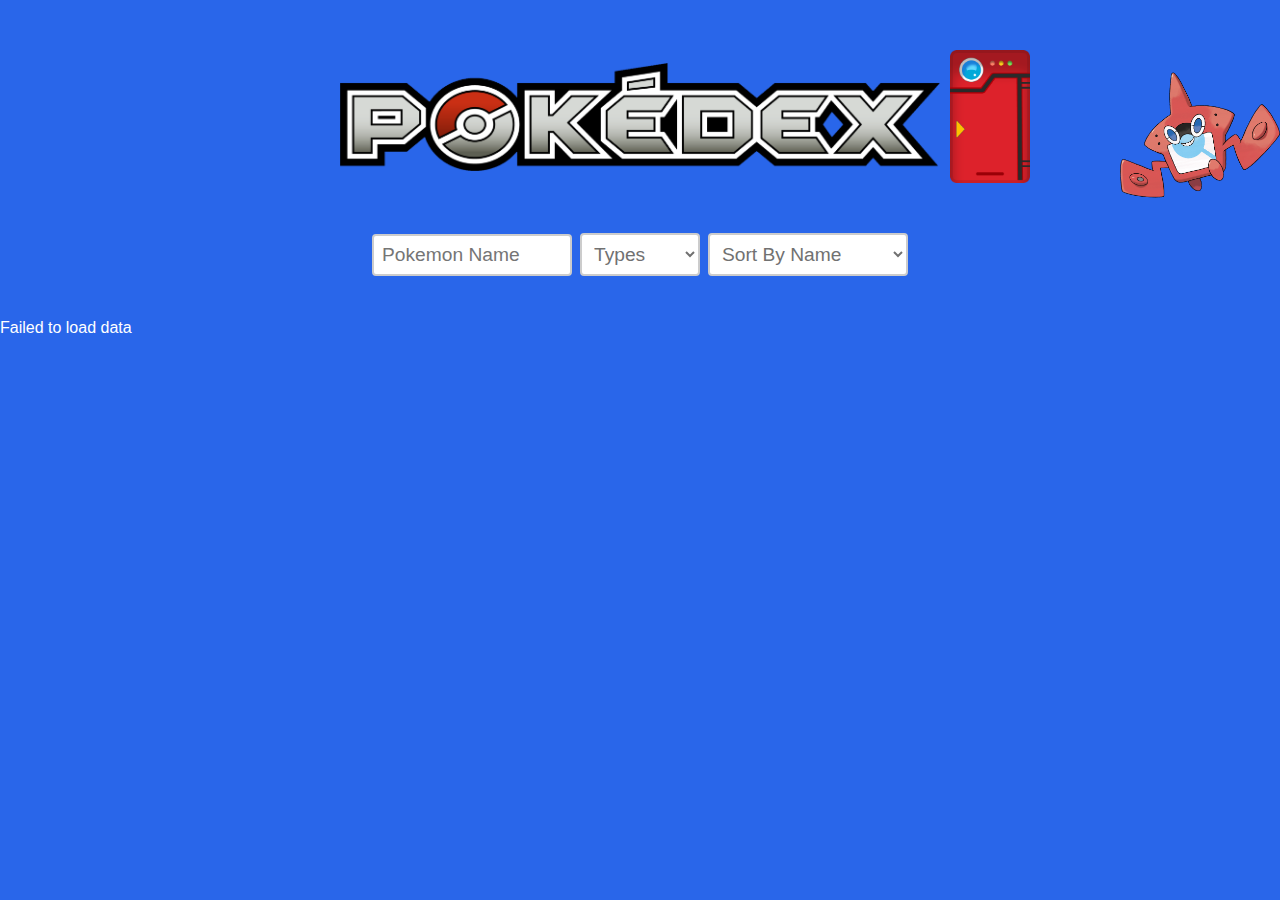
<file: index.html>
<!DOCTYPE html>
<html lang="en">
  <head>
    <meta charset="UTF-8" />
    <link rel="icon" type="image/svg+xml" href="/vite.svg" />
    <meta name="viewport" content="width=device-width, initial-scale=1.0" />
    <meta name="description" content="Pokedex. Search for a Pokémon by name or type!" />
    <meta
      name="keywords"
      content="HTML, CSS, JavaScript, _REPLACE_WITH_KEYWORD_"
    />
    <meta name="author" content="Petter" />
    <link rel="stylesheet" href="/style.css" />
    <script src="main.js" type="module" defer></script>
    <title>Pokemon API</title>
    <link href="https://fonts.cdnfonts.com/css/pokemon-solid" rel="stylesheet">
    <link rel="preconnect" href="https://fonts.googleapis.com">
    <link rel="preconnect" href="https://fonts.gstatic.com" crossorigin>
    <link href="https://fonts.googleapis.com/css2?family=Poppins&family=Roboto&display=swap" rel="stylesheet">
  </head>
  
  <body class="animate__animated animate__fadeIn">
    <div class="loader"></div>

    <header>
      <a href="/" class="header-container">
        <img src="/src/Images/PokeDex-Logo.png" alt="Pokedex logo that spells Pokedex" class="pokemon-header">
        <img src="/src/Images/PokeDex Icon.png" alt="Red Pokedex Icon" class="pokedex-icon">
      </a>
      <div class="contact">
        <a href="contact.html" class="rotom-link">
          <img src="/src/Images/Rotom Pokedex 2.png" alt="FLoating Rotom that takes you to the contact page if clicked" class="rotom-img">
        </a>
        <div class="speech-bubble">
          <div class="message">Hi there! How can I help you?</div>
        </div>
      </div>
    </header>

    <main>
      
      <div class="searchbox">
        <input id="pokemonName" type="text" placeholder="Pokemon Name">
        <select id="pokemonType">
          <option value="">Types</option>
          <option value="fire">Fire</option>
          <option value="water">Water</option>
          <option value="grass">Grass</option>
          <option value="normal">Normal</option>
          <option value="bug">Bug</option>
          <option value="poison">Poison</option>
          <option value="ground">Ground</option>
          <option value="rock">Rock</option>
          <option value="fairy">Fairy</option>
          <option value="psychic">Psychic</option>
          <option value="fighting">Fighting</option>
          <option value="electric">Electric</option>
          <option value="ghost">Ghost</option>
          <option value="dragon">Dragon</option>
          <option value="dark">Dark</option>
          <option value="steel">Steel</option>
        </select>
        <select id="sortOrder" class="sort-select">
            <option value="">Sort By Name</option>
            <option value="asc">A-Z</option>
            <option value="desc">Z-A</option>
          </select>
        <div class="center">
          <button id="search" type="button">Search</button>
        </div>
        <div class="center">
          <a href="contact.html" class="contact-link">Contact Us</a>
        </div>
      </div>

      <div class="pokemonBox"></div>

    </main>


  </body>
</html>
</file>
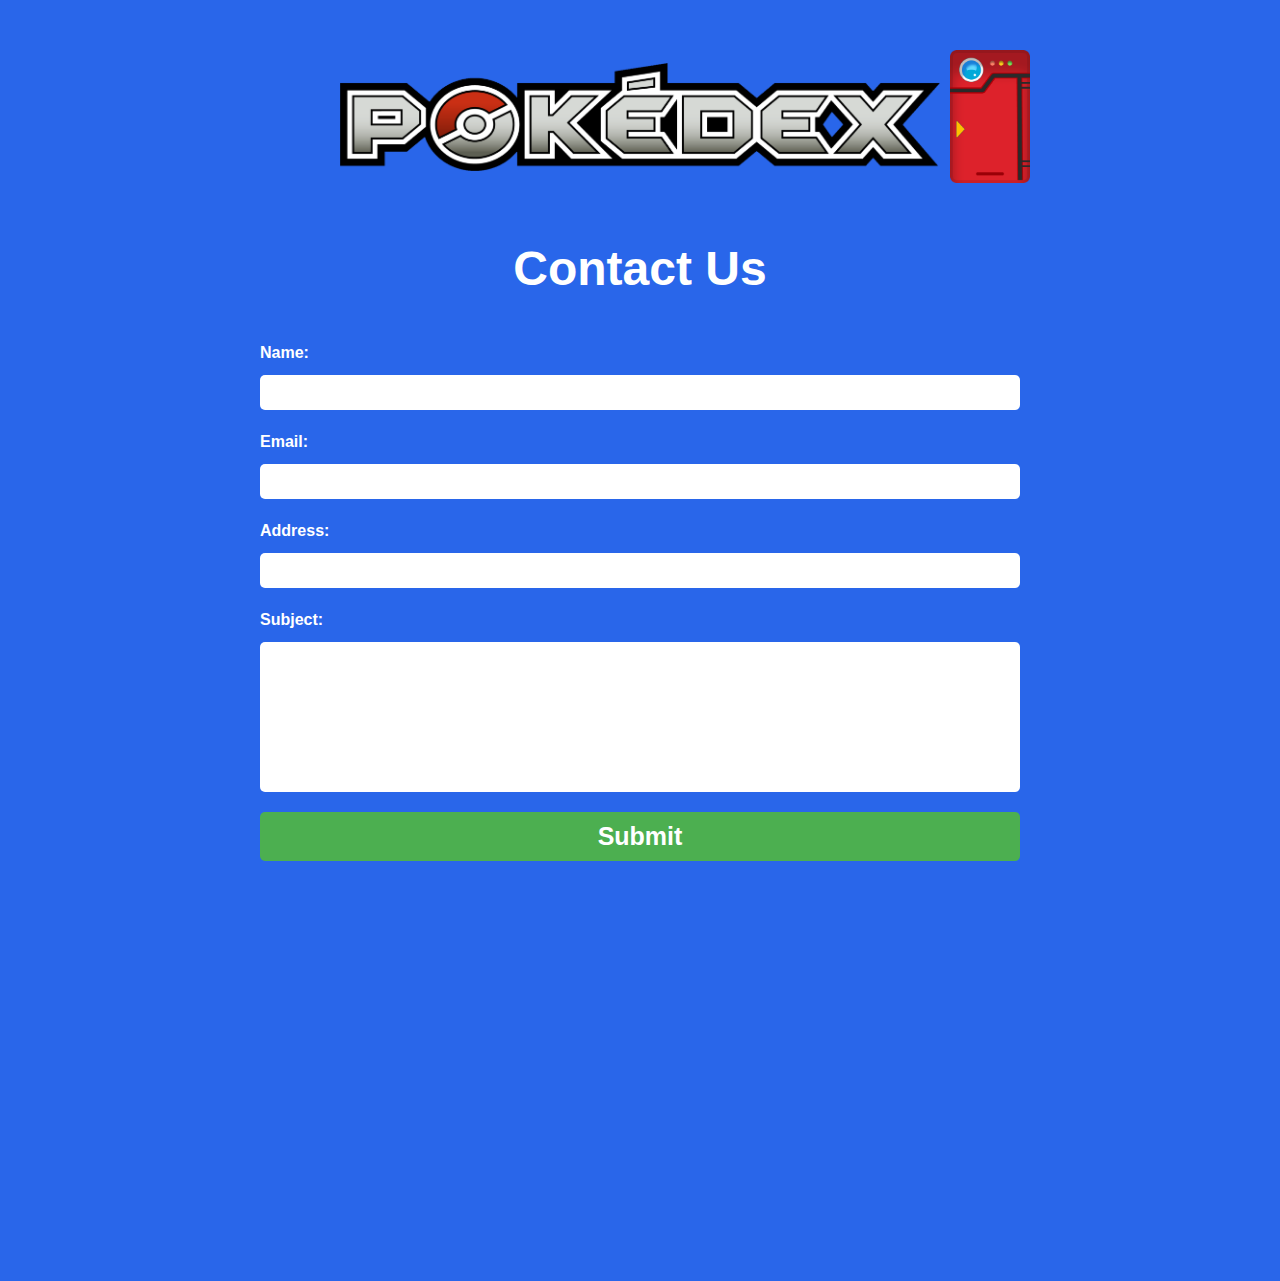
<file: contact.html>
<!DOCTYPE html>
<html lang="en">
  <head>
    <meta charset="UTF-8" />
    <link rel="icon" type="image/svg+xml" href="/vite.svg" />
    <meta name="viewport" content="width=device-width, initial-scale=1.0" />
    <meta name="description" content="Contact Page for Pokedex" />
    <meta
      name="keywords"
      content="HTML, CSS, JavaScript, _REPLACE_WITH_KEYWORD_"
    />
    <meta name="author" content="_YOUR_NAME_" />
    <link rel="stylesheet" href="/style.css" />
    <script src="./src/js/contact.js" type="module" defer></script>
    <title>Pokemon Contact Site</title>
    <link href="https://fonts.cdnfonts.com/css/pokemon-solid" rel="stylesheet">
  </head>
  <body class="animate__animated animate__fadeIn">
    <div class="loader"></div>
    
    <header>
      <a href="/" class="header-container">
        <img src="/src/Images/PokeDex-Logo.png" alt="Pokedex logo that spells Pokedex" class="pokemon-header">
        <img src="/src/Images/PokeDex Icon.png" alt="Red Pokedex Icon" class="pokedex-icon">
      </a>
      <a href="contact.html">
        <h1 class="contact-header">Contact Us</h1>
      </a>
    </header>

    <main class="l-main">
    
      <section class="form-section" role="form-section">
        <form id="myForm" autocomplete="on">
          <label class="form-label" for="name">Name:</label>
          <input class="form-input" type="text" id="name" name="name" required>
        
          <label class="form-label" for="email">Email:</label>
          <input class="form-input" type="email" id="email" name="email" required>
        
          <label class="form-label" for="address">Address:</label>
          <input class="form-input" type="text" id="address" name="address" minlength="25">
        
          <label class="form-label" for="subject">Subject:</label>
          <input class="form-input form-input-subject" type="text" id="subject" name="subject" minlength="10">
        
          <input class="form-submit" type="submit" value="Submit">
          <div id="message" ></div>
        </form>
      </section>

    </main>
    

    <footer class="l-footer">
    </footer>
  </body>
</html>
</file>
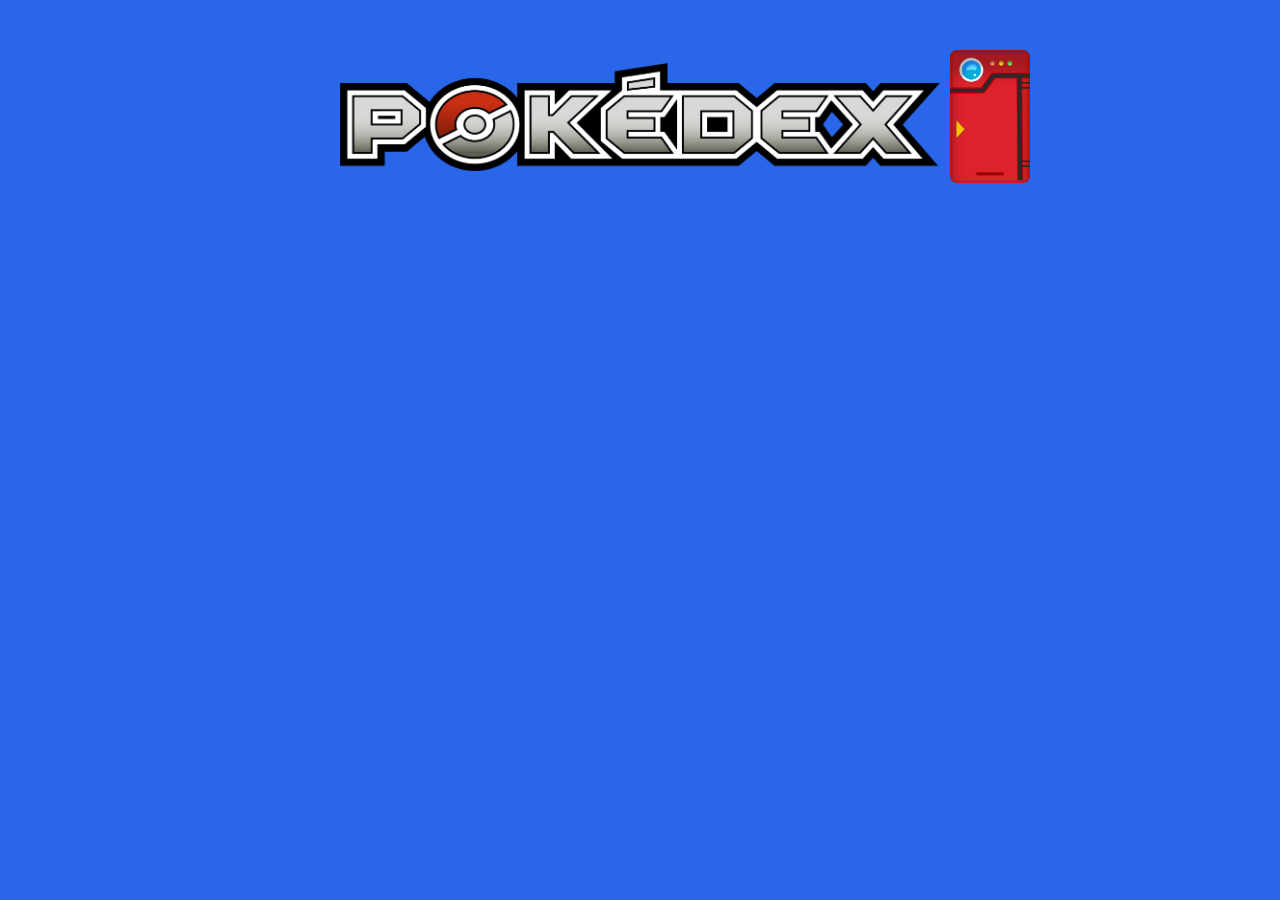
<file: details.html>
<!DOCTYPE html>
<html lang="en">
  <head>
    <meta charset="UTF-8" />
    <link rel="icon" type="image/svg+xml" href="/vite.svg" />
    <meta name="viewport" content="width=device-width, initial-scale=1.0" />
    <meta name="description" content="Details for each Pokemon. See its weight, height, attack, defence and speed." />
    <meta
      name="keywords"
      content="HTML, CSS, JavaScript, _REPLACE_WITH_KEYWORD_"
    />
    <meta name="author" content="_YOUR_NAME_" />
    <link rel="stylesheet" href="/style.css" />
    <script src="./src/js/details.js" type="module" defer></script>
    <title>Pokemon Details</title>
    <link href="https://fonts.cdnfonts.com/css/pokemon-solid" rel="stylesheet">
    <link rel="preconnect" href="https://fonts.googleapis.com">
    <link rel="preconnect" href="https://fonts.gstatic.com" crossorigin>
    <link href="https://fonts.googleapis.com/css2?family=Poppins&family=Roboto&display=swap" rel="stylesheet">
  </head>

  <body>
    <div class="loader"></div>
    
    <header>
      <a href="/" class="header-container">
        <img src="/src/Images/PokeDex-Logo.png" alt="Pokedex logo that spells Pokedex" class="pokemon-header">
        <img src="/src/Images/PokeDex Icon.png" alt="Red Pokedex Icon" class="pokedex-icon">
      </a>
    </header>

    <main>
      <div id="pokemonDetails"></div>
    </main>
    
  </body>
</html>
</file>
<file: style.css>
* {
  box-sizing: border-box;
  margin: 0;
  padding: 0;
  text-decoration: none;
}

body {
  font-family: Arial, sans-serif;
  font-size: 16px;
  line-height: 1.5;
  background-color: #2966ea;
  color: #fff;
} 

.loader {
  position: fixed;
  top: 0;
  left: 0;
  width: 100vw;
  height: 100vh;
  display: flex;
  align-items: center;
  justify-content: center;
  transition: opacity 0.75s, visibility 0.75s;
}

.loader--hidden {
  opacity: 0;
  visibility: hidden;
}

.loader::after {
  content: "";
  width: 75px;
  height: 75px;
  border: 15px solid #dddddd;
  border-top-color: #DD222B;
  border-radius: 50%;
  animation: loading 0.75s ease infinite;
}

@keyframes loading {
  from {
    transform: rotate(0turn);
  }
  to {
    transform: rotate(1turn);
  }
}

h1 {
  font-size: 2rem;
  margin-bottom: 1rem;
}

p {
  margin-bottom: 0.5rem;
  font-family: 'Roboto', sans-serif;
}

img {
  max-width: 100%;
  height: auto;
}


@media (max-width: 576px) {
  img {
    max-width: 70%;
  }
}


@media (min-width: 576px) and (max-width: 768px) {
  img {
    max-width: 90%;
  }
}


.header-container {
  width: 600px;
  position: relative;
  left: 50%;
  transform: translateX(-50%);
  display: flex;
  justify-content: space-between;
  align-items: center;
  margin-top: 50px;
  margin-bottom: 50px;
}

@media screen and (max-width: 600px) {
  .header-container {
    width: 100%;
    flex-wrap: wrap;
    justify-content: center;
    margin-top: 20px;
    margin-bottom: 20px;
  }
}



.contact {
  display: flex;
  align-items: center;
}

.pokedex-icon {
  width: 80px;
  height: auto;
  margin-left: 10px;
}

.rotom-img {
  position: fixed;
  top: 15%;
  right: 0;
  transform: translateY(-50%);
  z-index: 9999;
  width: 160px;
  animation: bounce 1s ease-in-out infinite alternate;
}

@media screen and (max-width: 600px) {
  .pokedex-icon {
    width: 50px;
    margin-left: 5px;
  }

  .rotom-img {
    display: none;
  }
}

@keyframes bounce {
  0% { right: 50px; }
  50% { right: 60px; }
  100% { right: 50px; }
}

.rotom-img:hover {
  animation: bounceLeft 0.5s ease-in-out infinite alternate;
}

@keyframes bounceLeft {
  0% { right: 50px; }
  50% { right: 40px; }
  100% { right: 50px; }
}

.speech-bubble {
  position: fixed;
  top: 9%;
  right: 160px;
  transform: translateY(-50%);
  background-color: #ffffff;
  border: 1px solid #000;
  border-radius: 10px;
  padding: 6px;
  display: none;
}

.speech-bubble::after {
  content: "";
  position: absolute;
  top: 50%;
  right: -22px;
  transform: translateY(-50%);
  border: 15px solid transparent;
  border-left-color: #fff;
}

@media only screen and (max-width: 767px) {
  .speech-bubble {
  display: none;
  }
}
  
  

.message {
  font-family: Arial, sans-serif;
  font-size: 12px;
  line-height: 1.5;
  color: #000;
}

.main {
  max-width: 800px;
  margin: 0 auto;
  padding: 2rem;
}
  
.searchbox {
    display: flex;
    align-items: center;
    justify-content: center;
    margin-bottom: 40px;
  }
  
.searchbox input {
    width: 200px;
    padding: 0.5rem;
    font-size: 1.2rem;
    border: 2px solid #ccc;
    border-radius: 4px;
    margin-right: 0.5rem;
  }
  
.searchbox select {
    width: 120px;
    font-size: 1.2rem;
    padding: 0.5rem;
    border: 2px solid #ccc;
    border-radius: 4px;
    color: #717171;
    background-color: #fff;
    background-position: right 0.5rem center;
    padding-right: 2rem;
    cursor: pointer;
  }


@media screen and (max-width: 600px) {
  .searchbox {
    flex-wrap: wrap;
    margin: 20px;
  }

  .searchbox input {
    width: 100%;
    margin: 10px;
  }

  .searchbox select {
    width: 100%;
    margin: 10px;
  }
}
  
.center {
    display: flex;
    align-items: center;
  }
  
.center button {
    margin-left: 0.5rem;
    display: none;
  }
  
.pokemonBox {
    display: grid;
    grid-template-columns: repeat(auto-fit, minmax(200px, 1fr));
    gap: 1rem;
  }

  @media screen and (max-width: 600px) {
    .pokemonBox {
      grid-template-columns: repeat(auto-fit, minmax(150px, 1fr));
    }
  }

.details-button {
    display: inline-block;
    padding: 5px 8px;
    text-align: center;
    text-decoration: none;
    font-size: 30px;
    -webkit-text-stroke: 2.2px #0b3193;
    color: #ffd117;
    cursor: pointer;
    transition: background-color 0.3s ease;
    font-family: 'Pokemon Solid', sans-serif;
  }
  
.details-button:hover {
    -webkit-text-stroke: 2.2px #ffd117;
    color: #1c51d5;
  }

#sortOrder {
    width: 200px;
    margin-left: 8px;
  }

  .contact-link {
    display: block;
    text-align: center;
    font-size: 16px;
    font-weight: bold;
    color: #fff;
    text-decoration: none;
    background-color: #333;
    padding: 8px 16px;
    border-radius: 5px;
  }

  @media screen and (min-width: 768px) {
    .contact-link {
      display: none;
    }
  }
  
  

  

/* Type */
.water, .fire, .normal, .electric, .grass, .ice, .fighting, .poison, .ground, .flying, .psychic, .bug, .rock, .ghost, .dragon, .dark, .steel, .fairy {
  font-size: 16px;
  -webkit-text-stroke: 0.2px #000000;
  border-radius: 10px;
  padding: 3px 8px;
  color: #fff;
  text-transform: capitalize;
}

.grass {
  background-color: #7AC74C;
}

.fire {
  background-color: #EE8130;
}

.water {
  background-color: #6390F0;
}

.normal {
  background-color: #A8A77A;
}

.bug {
  background-color: #A6B91A;
}

.electric {
  background-color: #F7D02C;
}

.ice {
  background-color: #96D9D6;
}

.fighting {
  background-color: #C22E28;
}

.poison {
  background-color: #A33EA1;
}

.ground {
  background-color: #E2BF65;
}

.flying {
  background-color: #A98FF3;
}

.psychic {
  background-color: #F95587;
}

.bug {
  background-color: #A6B91A;
}

.rock {
  background-color: #B6A136;
}

.ghost {
  background-color: #735797;
}

.dragon {
  background-color: #6F35FC;
}

.dark {
  background-color: #705746;
}

.steel {
  background-color: #B7B7CE;
}

.fairy {
  background-color: #D685AD;
}



/* Details Page */

.pokemon-container {
  display: flex;
  flex-direction: column;
  align-items: center;
  border-radius: 12%;
  border: solid 5px #ffffff ;
  max-width: 700px;
  width: 100%;
  margin: 30px;
  margin-left: auto;
  margin-right: auto;
  margin-bottom: 200px;
}



.pokemon-image {
  padding-top: 20px;
  margin-bottom: 20px;
}

.pokemon-name {
  text-align: center;
  font-size: 3rem;
  font-weight: bold;
}

.pokemon-details {
  width: 500px;
  background-color: rgba(255, 255, 255, 0.2);
  padding: 5px;
  border-radius: 10px;
  box-shadow: 0px 0px 10px rgba(0, 0, 0, 0.3);
  margin-bottom: 40px;
}

@media screen and (max-width: 600px) {
  .pokemon-container {
    max-width: 340px;
    margin: 20px;
    margin-bottom: 100px;
  }

  .pokemon-details {
    width: 70%;
    font-size: 0.8rem;
    margin-bottom: 20px;
  }

  .pokemon-image {
    padding-top: 10px;
    margin-bottom: 10px;
  }

  .pokemon-name {
    font-size: 2rem;
  }
}

.stats-container {
  display: flex;
  flex-direction: column;
}

.stats-row {
  display: flex;
  flex-direction: row;
  justify-content: space-around;
  margin-bottom: 10px;
}

.stat-item {
  display: flex;
  flex-direction: column;
  align-items: center;
}

.stat-value {
  font-size: 25px;
  margin-top: 5px;
  font-weight: bold;
}

.stat-label {
  font-size: 14px;
  font-weight: bold;
  letter-spacing: 1px;
  color: rgb(246, 246, 246);
}

@media screen and (max-width: 600px) {
  .stats-container {
    font-size: 14px;
  }

  .stat-value {
    font-size: 20px;
  }

  .stat-label {
    font-size: 12px;
  }
}


@keyframes slideIn {
  from {
    transform: translateY(100%);
    opacity: 0;
  }
  to {
    transform: translateY(0);
    opacity: 1;
  }
}

#pokemonDetails {
  animation-name: slideIn;
  animation-duration: 1s;
  animation-fill-mode: forwards;
  position: relative;
  top: 100%;
  opacity: 0;
}




/* Contact Page */

.contact-header {
  font-size: 48px;
  color: white;
  text-align: center;
}

.form-section {
  padding: 20px;
  max-width: 800px;
  margin: auto;
  margin-bottom: 400px;
}

.form-label {
  display: block;
  margin-bottom: 10px;
  font-weight: bold;
}

.form-input {
  display: block;
  width: 100%;
  padding: 10px;
  margin-bottom: 20px;
  border: none;
  border-radius: 5px;
  box-sizing: border-box;
}

.form-input:focus {
  outline: none;
  box-shadow: 0 0 5px #ccc;
}

.form-submit {
  font-size: 25px;
  font-weight: bold;
  display: block;
  width: 100%;
  padding: 10px;
  background-color: #4CAF50;
  color: white;
  border: none;
  border-radius: 5px;
  cursor: pointer;
}

.form-submit:hover {
  background-color: #3e8e41;
}

.form-input#subject {
  width: 100%;
  height: 150px;
  padding: 10px;
  margin-bottom: 20px;
  border: none;
  border-radius: 5px;
  box-sizing: border-box;
}

.success-message {
  color: rgb(255, 255, 255);
  font-size: 16px;
  font-weight: bold;
  margin-top: 15px;
}
</file>
